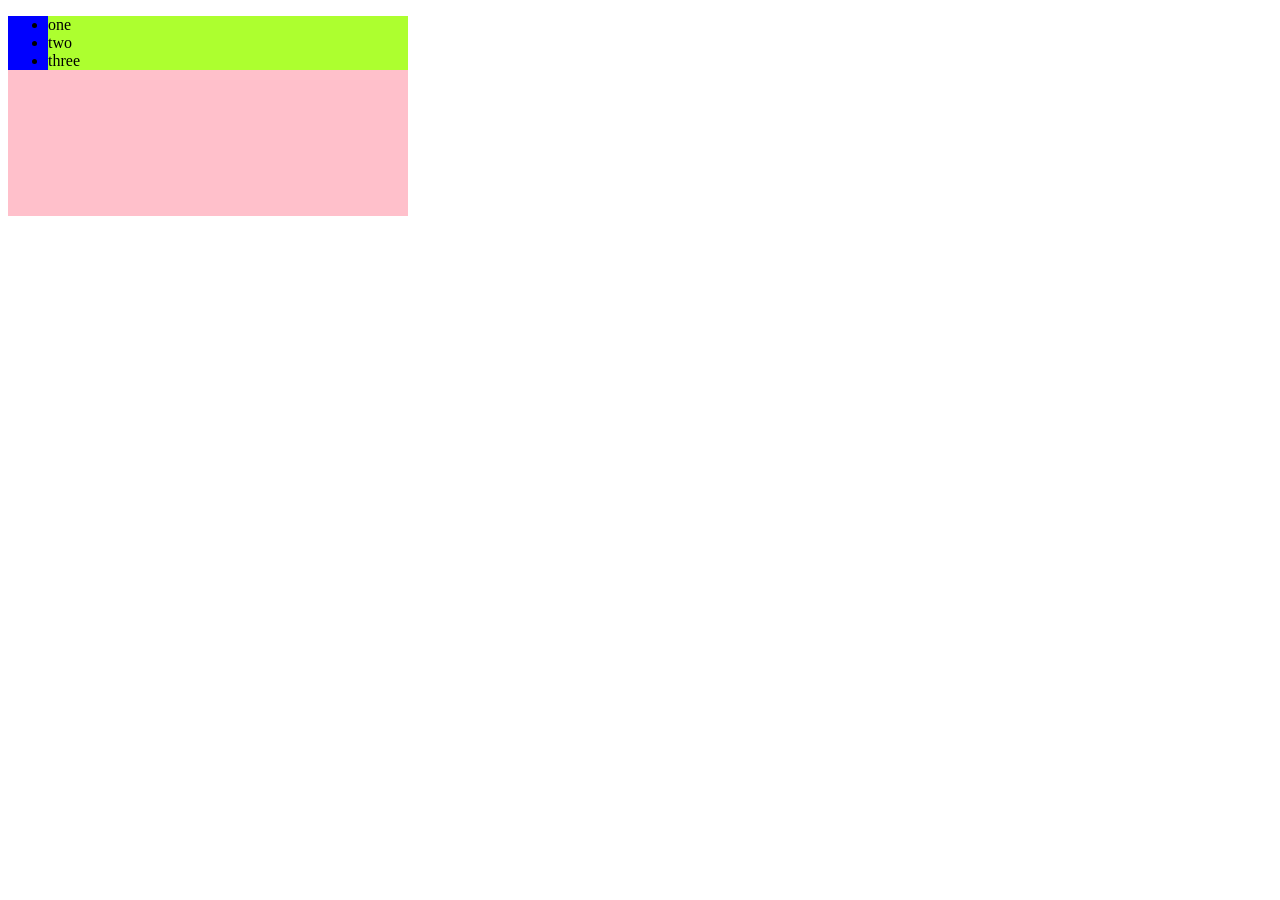
<file: Event_Bubbling/index.html>
<!DOCTYPE html>
<html lang="en">
<head>
    <meta charset="UTF-8">
    <meta name="viewport" content="width=device-width, initial-scale=1.0">
    <title>JS</title>
    <link rel = "stylesheet" href="style.css">
</head>
<body>
    <div>
        <ul>
            <li>one</li>
            <li>two</li>
            <li>three</li>
        </ul>
    </div>
    <script src="app.js"></script>
</body>
</html>
</file>
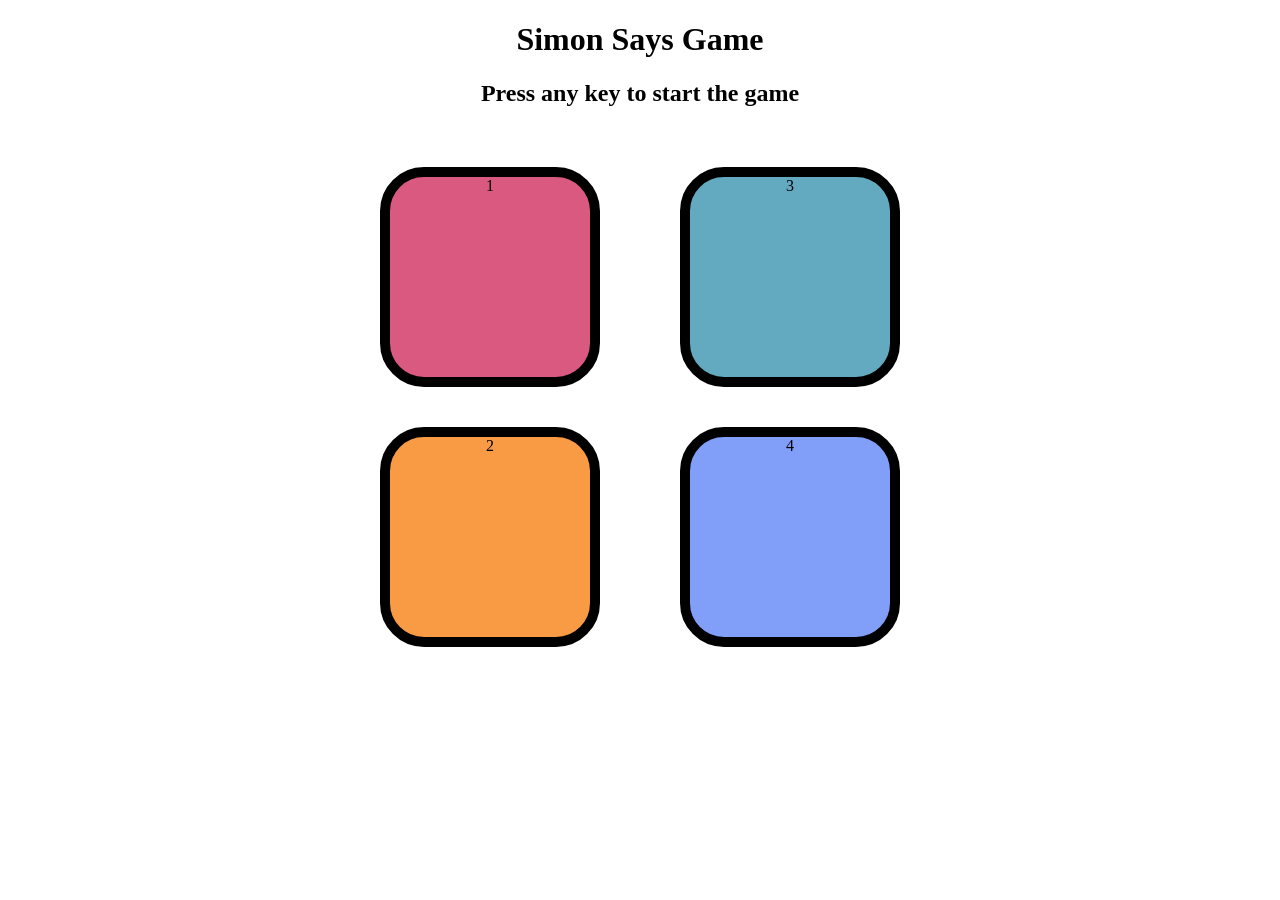
<file: Simon Say Game/index.html>
<!DOCTYPE html>
<html lang="en">
<head>
    <meta charset="UTF-8">
    <meta name="viewport" content="width=device-width, initial-scale=1.0">
    <title>Simon Says Game</title>
    <link rel="stylesheet" href="style.css">
</head>
<body>
    <h1>Simon Says Game</h1>
    <h2>Press any key to start the game</h2>
    
    <div class="btn-container">
        <div class="line-one">
            <div class="btn red" id="red" type="button">1</div>
            <div class="btn yellow" id="yellow" type="button">2</div>
        </div>
        <div class="line-two">
            <div class="btn green" id="green" type="button">3</div>
            <div class="btn purple" id="purple" type="button">4</div>
        </div>
    </div>

    <script src="app.js"></script>
</body>
</html>
</file>
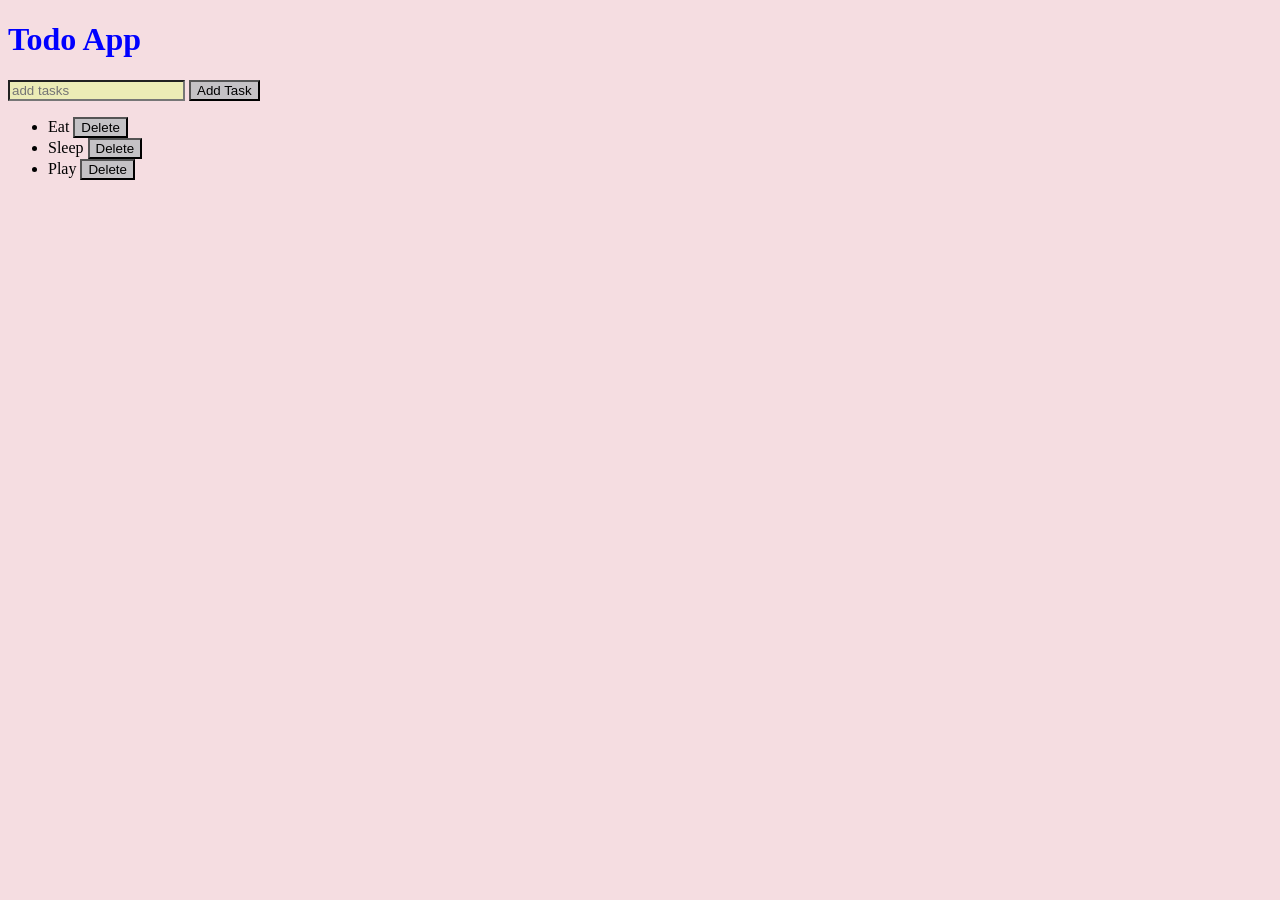
<file: TodoApp/index.html>
<!DOCTYPE html>
<html lang="en">
<head>
    <meta charset="UTF-8">
    <meta name="viewport" content="width=device-width, initial-scale=1.0">
    <title>Todo Application</title>
    <link rel="stylesheet" href="style.css">
</head>
<body>
    <h1>Todo App</h1>
    <input class="inp" placeholder = "add tasks">
    <button class="btn">Add Task</button>
    <ul class="ul">
        <li>Eat <button class="delete">Delete</button></li>
        <li>Sleep <button class="delete">Delete</button></li>
        <li>Play <button class="delete">Delete</button></li>
    </ul>
    <script src = "app.js"></script>
</body>
</html>
</file>
<file: Event_Bubbling/style.css>
div{
    background-color: pink;
    height: 200px;
    width: 400px;
}
ul {
    background-color: blue;
}
li{
    background-color: greenyellow;
}
</file>
<file: Simon Say Game/style.css>
body{
    text-align: center;
}
.btn{
    height: 200px;
    width: 200px;
    border-radius: 20%;
    border: 10px solid black;
    margin: 2.5rem;
}

.btn-container{
    display: flex;
    justify-content: center;
}
.yellow{
    background-color:#f99b45;
}
.red{
    background-color: #d95980;
}
.green{
    background-color: #63aac0;
}
.purple{
    background-color: #819ff9;
}

.flash{
    background-color: white;
}
.userflash{
    background-color: green;
}
</file>
<file: TodoApp/style.css>
*{
    background-color: rgb(245, 221, 225);
}
h1{
    color:blue
}
.inp{
    background-color: rgb(236, 236, 182);
}
.btn{
    background-color: rgb(196, 194, 197);
}
.delete{
    background-color: rgb(196, 194, 197);
}
</file>
